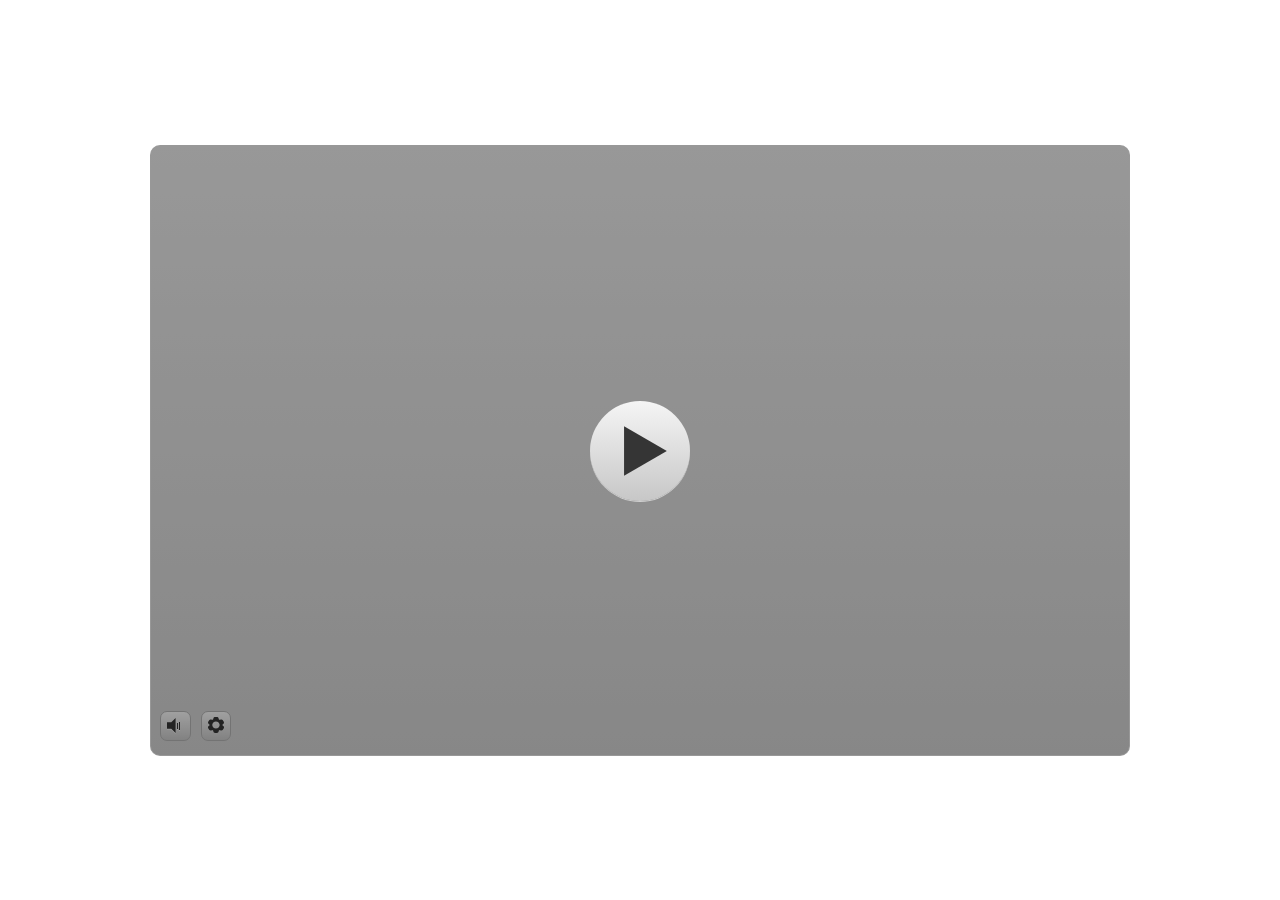
<file: index.html>
﻿<!doctype html>
<html lang="en-US">
<head>
  <meta charset="utf-8">
  <!-- Created using Storyline 3 - http://www.articulate.com  -->
  <!-- version: 3.20.30234.0 -->
  <title>bab 1-modul 1</title>
  <meta http-equiv="x-ua-compatible" content="IE=edge"/>
  <meta name="viewport" content="width=device-width,initial-scale=1,user-scalable=no,shrink-to-fit=no,minimal-ui"/>
  <meta name="apple-mobile-web-app-capable" content="yes"/>
  <style>
    html, body { height: 100%; padding: 0; margin: 0 }
    #app { height: 100%; width: 100%; }
  </style>

  <script>
    window.DS = {};
    window.globals = {
      DATA_PATH_BASE: '',
      HAS_FRAME: true,
      HAS_SLIDE: true,

      lmsPresent: false,
      tinCanPresent: false,
      cmi5Present: false,
      aoSupport: false,
      scale: 'noscale',
      captureRc: false,
      browserSize: 'optimal',
      bgColor: '#FFFFFF',
      features: '',
      themeName: 'classic',
      preloaderColor: '#FFFFFF',
      suppressAnalytics: false,
      productChannel: 'perpetual',
      publishSource: 'storyline',
      aid: '',
      cid: '24cd2e0c-0e68-428c-aebd-313f1104eead',
      playerVersion: '3.20.30234.0',
      publishTimestamp: '2026-07-13T08:33:03.8976659Z',
      maxIosVideoElements: 10,
      connectionSettings: { },

      
      parseParams: function(qs) {
        if (window.globals.parsedParams != null) {
          return window.globals.parsedParams;
        }
        qs = (qs || window.location.search.substr(1)).split('+').join(' ');
        var params = {},
            tokens,
            re = /[?&]?([^=]+)=([^&]*)/g;

        while (tokens = re.exec(qs)) {
          params[decodeURIComponent(tokens[1]).trim()] =
            decodeURIComponent(tokens[2]).trim();
        }
        window.globals.parsedParams = params;
        return params;
      }

    };
  </script>
  <script>
    var isIe11 = ('ActiveXObject' in window || window.MSBlobBuilder != null)
      && window.msCrypto != null && !window.ActiveXObject;
    if (isIe11) {
      window.globals.unsupportedBrowser = true;
      document.write(atob('[base64]'));
    }
  </script>
  
  <script>window.THREE = { };</script>
  
</head>
<body style="background: #FFFFFF" class="cs-HTML theme-classic">
  <!-- 360 -->
  <audio src="" id="bgSong" preload="auto" autoplay loop></audio>
  <script>!function(){var e,i=/iPhone/i,o=/iPod/i,n=/iPad/i,t=/\biOS-universal(?:.+)Mac\b/i,r=/\bAndroid(?:.+)Mobile\b/i,a=/Android/i,d=/(?:SD4930UR|\bSilk(?:.+)Mobile\b)/i,p=/Silk/i,l=/Windows Phone/i,u=/\bWindows(?:.+)ARM\b/i,b=/BlackBerry/i,s=/BB10/i,c=/Opera Mini/i,f=/\b(CriOS|Chrome)(?:.+)Mobile/i,h=/Mobile(?:.+)Firefox\b/i,v=function(e){return void 0!==e&&"MacIntel"===e.platform&&"number"==typeof e.maxTouchPoints&&e.maxTouchPoints>1&&"undefined"==typeof MSStream};e=function(e){var m={userAgent:"",platform:"",maxTouchPoints:0};e||"undefined"==typeof navigator?"string"==typeof e?m.userAgent=e:e&&e.userAgent&&(m={userAgent:e.userAgent,platform:e.platform,maxTouchPoints:e.maxTouchPoints||0}):m={userAgent:navigator.userAgent,platform:navigator.platform,maxTouchPoints:navigator.maxTouchPoints||0};var g=m.userAgent,y=g.split("[FBAN");void 0!==y[1]&&(g=y[0]),void 0!==(y=g.split("Twitter"))[1]&&(g=y[0]);var A=function(e){return function(i){return i.test(e)}}(g),w={apple:{phone:A(i)&&!A(l),ipod:A(o),tablet:!A(i)&&(A(n)||v(m))&&!A(l),universal:A(t),device:(A(i)||A(o)||A(n)||A(t)||v(m))&&!A(l)},amazon:{phone:A(d),tablet:!A(d)&&A(p),device:A(d)||A(p)},android:{phone:!A(l)&&A(d)||!A(l)&&A(r),tablet:!A(l)&&!A(d)&&!A(r)&&(A(p)||A(a)),device:!A(l)&&(A(d)||A(p)||A(r)||A(a))||A(/\bokhttp\b/i)},windows:{phone:A(l),tablet:A(u),device:A(l)||A(u)},other:{blackberry:A(b),blackberry10:A(s),opera:A(c),firefox:A(h),chrome:A(f),device:A(b)||A(s)||A(c)||A(h)||A(f)},any:!1,phone:!1,tablet:!1};return w.any=w.apple.device||w.android.device||w.windows.device||w.other.device,w.phone=w.apple.phone||w.android.phone||w.windows.phone,w.tablet=w.apple.tablet||w.android.tablet||w.windows.tablet,w}(),"object"==typeof exports&&"undefined"!=typeof module?module.exports=e:"function"==typeof define&&define.amd?define((function(){return e})):this.isMobile=e}();
    window.isMobile.apple.tablet = window.isMobile.apple.tablet ||
      (navigator.platform === 'MacIntel' && navigator.maxTouchPoints > 1);
    window.isMobile.apple.device = window.isMobile.apple.device || window.isMobile.apple.tablet;
    window.isMobile.tablet = window.isMobile.tablet || window.isMobile.apple.tablet;
    window.isMobile.any = window.isMobile.any || window.isMobile.apple.tablet;
  </script>

  <div id="focus-sink" tabindex="-1"></div>

  <div id="preso"></div>
  <script>
    (function() {

      var classTypes = [ 'desktop', 'mobile', 'phone', 'tablet' ];

      var addDeviceClasses = function(prefix, testObj) {
        var curr, i;
        for (i = 0; i < classTypes.length; i++) {
          curr = classTypes[i];
          if (testObj[curr]) {
            document.body.classList.add(prefix + curr);
          }
        }
      };

      var params = window.globals.parseParams(),
          isDevicePreview = params.devicepreview === '1',
          isPhoneOverride = params.deviceType === 'phone' || (isDevicePreview && params.phone == '1'),
          isTabletOverride = (params.deviceType === 'tablet' || isDevicePreview) && !isPhoneOverride,
          isMobileOverride = isPhoneOverride || isTabletOverride;

      var deviceView = {
        desktop: !window.isMobile.any && !isMobileOverride,
        mobile: window.isMobile.any || isMobileOverride,
        phone: isPhoneOverride || (window.isMobile.phone && !isTabletOverride),
        tablet: isTabletOverride || window.isMobile.tablet
      };

      window.globals.deviceView = deviceView;
      window.isMobile.desktop = !window.isMobile.any;
      window.isMobile.mobile = window.isMobile.any;

      addDeviceClasses('view-', deviceView);

    })();
  </script>
  
  <script src='story_content/user.js' type=text/javascript></script>
  <div class="slide-loader"></div>

  <script>
    if (window.globals.deviceView.isMobile) { var doc = document, loader = doc.body.querySelector('.slide-loader'); [ 1, 2, 3 ].forEach(function(n) { var d = doc.createElement('div'); d.style.backgroundColor = window.globals.preloaderColor; d.classList.add('mobile-loader-dot'); d.classList.add('dot' + n); loader.appendChild(d); }); }
  </script>

  <div class="mobile-load-title-overlay" style="display: none">
    <div class="mobile-load-title">bab 1-modul 1</div>
  </div>

  <div class="mobile-chrome-warning"></div>

  
<style>
  .warn-connection-dialog {
    display: none;
    background: transparent;
    pointer-events: none;
    position: fixed;
    left: 0;
    top: 0;
    width: 100%;
    height: 100%;
    z-index: 999;
  }

  .warn-connection-content {
    border-radius: 4px;
    background: white;
    border: 1px solid #E7E7E7;
    color: #333333;
    box-shadow: 0 2px 4px rgba(0, 0, 0, 0.25);
    transition: all 150ms ease-out;
    position: absolute;
    white-space: nowrap;
  }

  .view-phone.is-landscape .warn-connection-content {
    left: 23px;
    bottom: 23px;
  }

  .view-tablet.is-landscape .warn-connection-content {
    left: 50%;
    top: 20px;
    transform: translateX(-50%);
  }

  .is-portrait .warn-connection-content {
    transform: translate(-50%, calc(-100% - 15px));
  }

  .warn-connection-content p {
    display: inline-block;
    margin: 0 8px 0 0;
    line-height: 33px;
    font-size: 11px;
  }

  .warn-connection-content svg {
    position: relative;
    vertical-align: middle;
    margin: 0 2px 2px 8px;
  }

  .view-desktop .warn-connection-content {
    left: 1.5em;
    bottom: 1.5em;
  }

  .view-desktop .warn-connection-content p {
    font-size: 1.1em;
  }

  .is-offline .warn-connection-dialog {
    display: block;
  }

  .is-offline .cs-panel * {
    pointer-events: none !important;
  }

  .is-offline .cs-panel {
    pointer-events: all !important;
  }

  .is-offline #nav-controls * {
    pointer-events: none !important;
  }

  .is-offline #nav-controls {
    pointer-events: all !important;
  }
</style>

<div class="warn-connection-dialog">
  <div class="warn-connection-content">
    <svg width="17" height="15" viewBox="0 0 17 15" xmlns="http://www.w3.org/2000/svg">
      <path fill="#8F0000" stroke="white" d="M16.07,12.98 L15.88,12.23 L9.51,1.21 C8.97,0.26,7.6,0.26,7.06,1.21 L0.69,12.23 C0.15,13.16,0.81,14.36,1.91,14.36 H14.65 C15.47,14.36,16.05,13.7,16.07,12.98 Z"/>
      <path fill="white" stroke="white" d="M8.58,5.5 C8.35,5.28,8.5,5.35,8.21,5.32 C8.09,5.35,7.97,5.49,7.96,5.67 C7.97,5.79,7.98,5.92,7.98,6.04 L7.98,6.04 C7.99,6.17,8,6.31,8.01,6.43 L8.01,6.44 C8.03,6.92,8.06,7.41,8.09,7.9 L8.09,7.9 C8.12,8.39,8.14,8.88,8.17,9.37 C8.17,9.39,8.18,9.42,8.2,9.44 C8.23,9.46,8.25,9.47,8.28,9.47 C8.31,9.47,8.34,9.46,8.35,9.44 C8.37,9.43,8.38,9.4,8.39,9.35 L8.39,9.34 C8.39,9.24,8.4,9.15,8.4,9.05 L8.4,9.05 C8.41,8.96,8.41,8.86,8.42,8.75 C8.43,8.44,8.45,8.12,8.47,7.81 L8.47,7.81 C8.49,7.49,8.51,7.18,8.53,6.87 C8.55,6.46,8.56,6.05,8.59,5.64 L8.6,5.62 C8.6,5.57,8.59,5.53,8.58,5.5 L8.21,5.32 Z"/>
      <circle fill="white" stroke="white" cx="8.3" cy="11.35" r="0.3"/>
    </svg>
    <p>You are offline. Trying to reconnect...</p>
  </div>
</div>

<script>
  (function() {
    window.DS.connection = {
      warningShown: false,
      assets: {},
      loadingAssetGroup: false,
      retryDelay: 500
    };

    // @TODO this is POC code and can be cleaned up a bit more if we move forward
    // with the feature



    // The `window.globals.features` variable must be set in `webpack.dev.config` when testing locally - it is not enough
    // to have it in the data - but it must be set there as well.
    var useConnectionMessages = window.AbortController != null &&
      window.location.protocol != 'file:' &&
      window.globals.features.indexOf('ConnectionMessages') != -1;

    window.DS.connection.useConnectionMessages = useConnectionMessages

    var assetCount = 0;
    var checkLoadedId;
    var connectionSettings = window.globals.connectionSettings;

    if (useConnectionMessages && connectionSettings != null) {
      var contentEl = document.querySelector('.warn-connection-content');
      var messageEl = contentEl.querySelector('p')

      if (connectionSettings.useDarkTheme) {
        contentEl.style.borderColor = '#BABBBA';
        contentEl.style.backgroundColor = '#282828';
        contentEl.style.color = '#FFFFFF';
      }

      if (connectionSettings.message != null) {
        messageEl.textContent = window.decodeURIComponent(connectionSettings.message);
      }
    }

    function checkAssetsReady() {
      for (var i in DS.connection.assets) {
        if (!DS.connection.assets[i].success) {
          return false;
        }
      }
      return true;
    }

    function stopAssetGroup() {
      if (!useConnectionMessages) { return; }

      assetCount = 0;

      DS.connection.oldAssetGroup = DS.connection.assets;
      DS.connection.assets = {};
      DS.connection.loadingAssetGroup = false;
      clearInterval(checkLoadedId);
    }

    function startAssetGroup() {
      if (!useConnectionMessages) { return; }
      var ticks = 0;
      clearInterval(checkLoadedId);
      checkLoadedId = setInterval(function() {
        var loaded = 0;
        if (assetCount === 0 && loaded === 0) {
          clearInterval(checkLoadedId);
          return;
        }

        for (var i in DS.connection.assets) {
          if (DS.connection.assets[i].success) {
            loaded++;
          }
        }

        if (assetCount === loaded && checkAssetsReady()) {
          for (var i in DS.connection.assets) {
            if (DS.connection.assets[i].action) {
              DS.connection.assets[i].action();
            }
          }
          hideWarning();
          stopAssetGroup();
        }
      }, 100)
    }

    function requiredAsset(url, action, retry, type) {
      if (!useConnectionMessages) { return; }
      if (DS.connection.assets[url]) { return; }

      DS.connection.assets[url] = {
        success: false, action: action, retry: retry, type: type
      };
      assetCount = Object.keys(DS.connection.assets).length;
      if (!DS.connection.loadingAssetGroup) {
        startAssetGroup();
      }
      DS.connection.loadingAssetGroup = true;
    }

    function assetLoaded(url) {
      if (!useConnectionMessages) { return; }
      if (DS.connection.assets[url]) {
        DS.connection.assets[url].success = true;
      }
    }

    function assetFailed(url) {
      if (!useConnectionMessages) { return; }
      if (!DS.connection.assets[url]) {
        if (/\.js$/.test(url)) {
          setTimeout(function() {
            if (DS.connection.lastSlideLoaded != null) {
              DS.connection.lastSlideLoaded();
            }
          }, DS.connection.retryDelay);
        }
        return;
      }
      if (!DS.connection.warningShown) { showWarning(); }
      if (DS.connection.assets[url].retry) {
        setTimeout(function() {
          if (!DS.connection.assets[url].success) {
            DS.connection.assets[url].retry()
          }
        }, DS.connection.retryDelay);
      }
    }

    function hideWarning() {
      document.body.classList.remove('is-offline');
      DS.connection.warningShown = false;
    }
    DS.connection.hideWarning = hideWarning

    function showWarning(btn) {
      document.body.classList.add('is-offline')
      DS.connection.warningShown = true;
      updateWarningPosition();
    }

    function updateWarningPosition() {
      if (!DS.connection.warningShown) {
        return;
      }

      var isPortrait = document.body.classList.contains('is-portrait');
      var warningEl = document.querySelector('.warn-connection-content');

      if (isPortrait) {
        var slide = document.querySelector('.primary-slide');
        var slideRect = slide.getBoundingClientRect();

        warningEl.style.top = `${slideRect.top}px`
        warningEl.style.left = `${slideRect.left + slideRect.width / 2}px`
      } else {
        warningEl.style.top = null;
        warningEl.style.left = null;
      }

      window.requestAnimationFrame(updateWarningPosition);
    }

    // these will all be noops if the feature flag isn't set in
    // the data and `window.globals.features`
    DS.connection.requiredAsset = requiredAsset;
    DS.connection.assetLoaded = assetLoaded;
    DS.connection.assetFailed = assetFailed;
    DS.connection.stopAssetGroup = stopAssetGroup;
    DS.connection.startAssetGroup = startAssetGroup;
  })();
</script>


  <script>
    
    if (window.autoSpider && window.vInterfaceObject) {
      document.querySelector('.mobile-load-title-overlay').style.display = 'none';
    }
  </script>

  

  <link rel="stylesheet" href="html5/data/css/output.min.css" data-noprefix/>
</body>
<script src="html5/lib/scripts/bootstrapper.min.js"></script>
</html>
</file>
<file: html5/data/css/output.min.css>
@font-face {
  font-family: 'Open SansBold CharsBoldD7038941';
  src: url('[data-uri]');
  font-style: normal;
  font-weight: normal;
}
@font-face {
  font-family: 'Open Sans Charset1_ 6f33930A159';
  src: url('[data-uri]');
  font-style: normal;
  font-weight: normal;
}
@font-face {
  font-family: 'Montserrat Charset1_ 5k8E650A75';
  src: url('[data-uri]');
  font-style: normal;
  font-weight: normal;
}
@font-face {
  font-family: 'MontserratBold CharBold7E74F206';
  src: url('[data-uri]');
  font-style: normal;
  font-weight: normal;
}
@font-face {
  font-family: 'Arial Charset1_ 6cUle8yB8FAF3C4';
  src: url('[data-uri]');
  font-style: normal;
  font-weight: normal;
}
@font-face {
  font-family: 'Montserrat Charset0_v9p2ADCB779';
  src: url('[data-uri]');
  font-style: normal;
  font-weight: normal;
}
@font-face {
  font-family: 'MontserratBold CharBoldE28D0D51';
  src: url('[data-uri]');
  font-style: normal;
  font-weight: normal;
}
@font-face {
  font-family: 'Arial Charset0_v8wz5YMo9EE9FF07';
  src: url('[data-uri]');
  font-style: normal;
  font-weight: normal;
}
@font-face {
  font-family: 'Open Sans Charset0_v9TY33EDE6F2';
  src: url('[data-uri]');
  font-style: normal;
  font-weight: normal;
}
@font-face {
  font-family: 'Open SansBold CharsBoldE47A47C6';
  src: url('[data-uri]');
  font-style: normal;
  font-weight: normal;
}
.cs-npnxnanbnsnfns00000000101 .cs-infopanel  {
  box-shadow: 0 1px 0 rgba(184, 184, 184, 1);
  background: rgba(255, 255, 255, 1);
}
.cs-npnxnanbnsnfns00000000101 .cs-infopanel .cs-link {
  color: rgba(124, 34, 128, 1);
}
.cs-npnxnanbnsnfns00000000101 .cs-infopanel .cs-link:hover {
  color: rgba(0, 0, 238, 1);
}
.cs-npnxnanbnsnfns00000000101 .cs-infopanel .cs-name {
  color: rgba(68, 68, 68, 1);
}
.cs-npnxnanbnsnfns00000000101 .cs-infopanel .cs-title {
  color: rgba(153, 153, 153, 1);
}
.cs-npnxnanbnsnfns00000000101 .cs-infopanelpopup  {
  box-shadow: 0 1px 0 rgba(184, 184, 184, 1);
  background: linear-gradient(180deg, rgba(233, 233, 233, 1) 0%, rgba(207, 207, 207, 1) 100%);
}
.cs-npnxnanbnsnfns00000000101 .cs-infopanelpopup .cs-link {
  color: rgba(124, 34, 128, 1);
}
.cs-npnxnanbnsnfns00000000101 .cs-infopanelpopup .cs-link:hover {
  color: rgba(0, 0, 238, 1);
}
.cs-npnxnanbnsnfns00000000101 .cs-infopanelpopup .cs-name {
  color: rgba(68, 68, 68, 1);
}
.cs-npnxnanbnsnfns00000000101 .cs-infopanelpopup .cs-bio {
  color: rgba(153, 153, 153, 1);
}
.cs-npnxnanbnsnfns00000000101 .cs-timer  {
  color: rgba(85, 85, 85, 1);
}
.cs-npnxnanbnsnfns00000000101 .cs-duration stop:first-child {
  stop-color: rgba(0, 215, 255, 1);
}
.cs-npnxnanbnsnfns00000000101 .cs-duration stop:last-child {
  stop-color: rgba(0, 171, 255, 1);
}
.cs-npnxnanbnsnfns00000000101 .cs-elapsed stop:first-child {
  stop-color: rgba(254, 227, 71, 1);
}
.cs-npnxnanbnsnfns00000000101 .cs-elapsed stop:last-child {
  stop-color: rgba(252, 204, 42, 1);
}
.cs-npnxnanbnsnfns00000000101 .cs-timer .cs-pie .cs-innerstroke {
  stroke: rgba(199, 199, 199, 1);
}
.cs-npnxnanbnsnfns00000000101 .cs-timer .cs-pie .cs-innerborder {
  stroke: rgba(255, 255, 255, 1);
}
.cs-npnxnanbnsnfns00000000101 .cs-window  {
  box-shadow: 0 8px 5px rgba(0, 0, 0, 0.2);
  border-color: rgba(234, 234, 234, 1);
  background: rgba(243, 243, 243, 1);
  color: rgba(85, 85, 85, 1);
}
.cs-npnxnanbnsnfns00000000101 .cs-window .cs-diva {
  border-color: rgba(247, 247, 247, 1);
}
.cs-npnxnanbnsnfns00000000101 .cs-window .cs-divb {
  border-color: rgba(211, 211, 211, 1);
}
.cs-npnxnanbnsnfns00000000101 .cs-editor .cs-editor-slide {
  color: rgba(85, 85, 85, 1);
}
.cs-npnxnanbnsnfns00000000101 .cs-editor .cs-editor-html {
  color: rgba(68, 68, 68, 1);
}
.cs-npnxnanbnsnfns00000000101 .cs-editor .cs-editor-button {
  text-shadow: 0 1px 0 rgba(240, 240, 240, 1);
  color: rgba(53, 53, 53, 1);
  border-color: rgba(177, 177, 177, 1);
  background: linear-gradient(180deg, rgba(245, 245, 245, 1) 0%, rgba(199, 199, 199, 1) 100%);
}
.cs-npnxnanbnsnfns00000000101 .cs-editor .cs-editor-button:hover {
  background: linear-gradient(180deg, rgba(242, 242, 242, 1) 0%, rgba(175, 175, 175, 1) 100%);
}
.cs-npnxnanbnsnfns00000000101 .cs-editor .cs-editor-button:active {
  background: linear-gradient(180deg, rgba(199, 199, 199, 1) 0%, rgba(244, 244, 244, 1) 100%);
}
.cs-npnxnanbnsnfns00000000101 .cs-listitem  {
  color: rgba(53, 53, 53, 1);
  border-color: rgba(223, 223, 223, 1);
}
.cs-npnxnanbnsnfns00000000101 .cs-listitem.cs-viewed {
  color: rgba(144, 144, 144, 1);
}
.cs-npnxnanbnsnfns00000000101 .cs-listitem.cs-selected {
  color: rgba(53, 53, 53, 1);
  background: rgba(192, 226, 241, 1);
}
.cs-npnxnanbnsnfns00000000101 .cs-listitem.cs-selected:hover {
  background: rgba(192, 226, 241, 1);
}
.cs-npnxnanbnsnfns00000000101 .cs-listitem.cs-selected.hover {
  background: rgba(192, 226, 241, 1);
}
.cs-npnxnanbnsnfns00000000101 .cs-listitem.cs-selected:focus {
  background: rgba(192, 226, 241, 1);
}
.cs-npnxnanbnsnfns00000000101 .cs-listitem .cs-icon-carrot {
  fill: rgba(53, 53, 53, 1);
}
.cs-npnxnanbnsnfns00000000101 .cs-listitem .cs-icon-carrot .cs-shadow {
  fill: rgba(255, 255, 255, 1);
}
.cs-npnxnanbnsnfns00000000101 .cs-listitem:hover {
  background: rgba(230, 230, 230, 1);
}
.cs-npnxnanbnsnfns00000000101 .cs-listitem.hover {
  background: rgba(230, 230, 230, 1);
}
.cs-npnxnanbnsnfns00000000101 .cs-listitem:focus {
  background: rgba(230, 230, 230, 1);
}
.cs-npnxnanbnsnfns00000000101 .cs-glossary  {
  color: rgba(53, 53, 53, 1);
}
.cs-npnxnanbnsnfns00000000101 .cs-glossary .cs-scrolling-panel {
  background: rgba(231, 231, 231, 1);
}
.cs-npnxnanbnsnfns00000000101 .cs-glossary .cs-term.cs-selected .cs-choice-list-trigger {
  color: rgba(53, 53, 53, 1);
  background: rgba(192, 226, 241, 1);
}
.cs-npnxnanbnsnfns00000000101 .cs-glossary .cs-term.cs-selected .cs-choice-list-trigger:focus {
  color: rgba(53, 53, 53, 1);
  background: rgba(192, 226, 241, 1);
}
.cs-npnxnanbnsnfns00000000101 .cs-glossary .cs-term:hover .cs-choice-list-trigger {
  background: rgba(230, 230, 230, 1);
}
.cs-npnxnanbnsnfns00000000101 .cs-glossary .cs-term.hover .cs-choice-list-trigger {
  background: rgba(230, 230, 230, 1);
}
.cs-npnxnanbnsnfns00000000101 .cs-glossary .cs-term .cs-choice-list-trigger:focus {
  background: rgba(230, 230, 230, 1);
}
.cs-npnxnanbnsnfns00000000101 .cs-glossary .cs-diva {
  border-color: rgba(226, 226, 226, 1);
}
.cs-npnxnanbnsnfns00000000101 .cs-glossary .cs-divb {
  border-color: rgba(226, 226, 226, 1);
}
.cs-npnxnanbnsnfns00000000101 .cs-glossary .cs-divc {
  border-color: rgba(250, 250, 250, 1);
}
.cs-npnxnanbnsnfns00000000101 .cs-glossary .cs-heading {
  color: rgba(68, 68, 68, 1);
}
.cs-npnxnanbnsnfns00000000101 .cs-resource .cs-separator {
  border-color: rgba(224, 224, 224, 1);
}
.cs-npnxnanbnsnfns00000000101 .cs-outline  {
  color: rgba(68, 68, 68, 1);
}
.cs-npnxnanbnsnfns00000000101 .cs-outline .cs-diva {
  border-color: rgba(198, 198, 198, 1);
}
.cs-npnxnanbnsnfns00000000101 .cs-outline .cs-divb {
  border-color: rgba(249, 249, 249, 1);
}
.cs-npnxnanbnsnfns00000000101 .cs-outline .cs-divc {
  border-color: rgba(225, 225, 225, 1);
}
.cs-npnxnanbnsnfns00000000101 .cs-outline .cs-search-filter:hover {
  color: rgba(0, 0, 238, 1);
}
.cs-npnxnanbnsnfns00000000101 .cs-outline .cs-search-filter.hover {
  color: rgba(0, 0, 238, 1);
}
.cs-npnxnanbnsnfns00000000101 .cs-transcript  {
  color: rgba(68, 68, 68, 1);
}
.cs-npnxnanbnsnfns00000000101 .cs-transcript .cs-div {
  border-color: rgba(225, 225, 225, 1);
}
.cs-npnxnanbnsnfns00000000101 .cs-tabs:not(.topmenu-item) {
  color: rgba(85, 85, 85, 1);
}
.cs-npnxnanbnsnfns00000000101 .cs-tabs .cs-inner-button:not(.topmenu-item) {
  text-shadow: 0 1px 0 rgba(240, 240, 240, 1);
}
.cs-npnxnanbnsnfns00000000101 .cs-tabs:hover:not(.topmenu-item) {
  color: rgba(51, 51, 51, 1);
}
.cs-npnxnanbnsnfns00000000101 .cs-tabs.cs-selected {
  background: rgba(243, 243, 243, 1);
  color: rgba(51, 51, 51, 1);
}
.cs-npnxnanbnsnfns00000000101 .cs-seekcontrol  {
  background: linear-gradient(180deg, rgba(245, 245, 245, 1) 0%, rgba(199, 199, 199, 1) 100%);
  border-color: rgba(177, 177, 177, 1);
}
.cs-npnxnanbnsnfns00000000101 .cs-seekcontrol .cs-button:hover .cs-icon {
  fill: rgba(85, 85, 85, 1);
}
.cs-npnxnanbnsnfns00000000101 .cs-seekcontrol .cs-button.hover .cs-icon {
  fill: rgba(85, 85, 85, 1);
}
.cs-npnxnanbnsnfns00000000101 .cs-seekcontrol .cs-button .cs-icon-shadow {
  fill: rgba(240, 240, 240, 1);
}
.cs-npnxnanbnsnfns00000000101 .cs-seekcontrol .cs-button .cs-icon {
  fill: rgba(45, 45, 45, 1);
}
.cs-npnxnanbnsnfns00000000101 .cs-seekcontrol .cs-seek .cs-fill {
  background: rgba(255, 255, 255, 1);
}
.cs-npnxnanbnsnfns00000000101 .cs-seekcontrol .cs-seek {
  background: rgba(231, 231, 231, 1);
  border-color: rgba(184, 184, 184, 1);
}
.cs-npnxnanbnsnfns00000000101 .cs-searchinput .cs-input {
  color: rgba(138, 138, 138, 1);
  border-color: rgba(173, 173, 173, 1);
  background: rgba(223, 223, 223, 1);
}
.cs-npnxnanbnsnfns00000000101 .cs-searchinput .cs-input:focus {
  color: rgba(51, 51, 51, 1);
  background: rgba(250, 250, 250, 1);
}
.cs-npnxnanbnsnfns00000000101 .cs-searchinput .cs-input:hover {
  box-shadow: inset 0 0 1px 0 rgba(107, 248, 255, 1);
}
.cs-npnxnanbnsnfns00000000101 .cs-searchinput .cs-input.hover {
  box-shadow: inset 0 0 1px 0 rgba(107, 248, 255, 1);
}
.cs-npnxnanbnsnfns00000000101 .cs-searchinput .cs-button .cs-icon {
  fill: rgba(138, 138, 138, 1);
}
.cs-npnxnanbnsnfns00000000101 .cs-searchinput .cs-button:hover {
  fill: linear-gradient(180deg, rgba(245, 245, 245, 1) 0%, rgba(199, 199, 199, 1) 100%);
}
.cs-npnxnanbnsnfns00000000101 .cs-searchinput .cs-button.hover {
  fill: linear-gradient(180deg, rgba(245, 245, 245, 1) 0%, rgba(199, 199, 199, 1) 100%);
}
.cs-npnxnanbnsnfns00000000101 .cs-menu  {
  box-shadow: 0 1px 0 rgba(184, 184, 184, 1);
  background: rgba(243, 243, 243, 1);
}
.cs-npnxnanbnsnfns00000000101 .cs-topmenu-item.active .cs-tab {
  background: rgba(243, 243, 243, 1);
}
.cs-npnxnanbnsnfns00000000101 .cs-logo  {
  box-shadow: 0 1px 0 rgba(184, 184, 184, 1);
  background: rgba(255, 255, 255, 1);
}
.cs-npnxnanbnsnfns00000000101 .cs-checkbox  {
  color: rgba(68, 68, 68, 1);
}
.cs-npnxnanbnsnfns00000000101 .cs-checkbox:hover {
  border-color: rgba(107, 248, 255, 1);
}
.cs-npnxnanbnsnfns00000000101 .cs-checkbox.hover {
  border-color: rgba(107, 248, 255, 1);
}
.cs-npnxnanbnsnfns00000000101 .cs-checkbox .cs-box {
  color: rgba(255, 255, 255, 1);
  border-color: rgba(184, 184, 184, 1);
}
.cs-npnxnanbnsnfns00000000101 .cs-checkbox .cs-box:checked::after {
  color: rgba(51, 204, 0, 1);
}
.cs-npnxnanbnsnfns00000000101 .cs-checkbox .cs-box.checked.after {
  color: rgba(51, 204, 0, 1);
}
.cs-npnxnanbnsnfns00000000101 .cs-button  {
  text-shadow: 0 1px 0 rgba(240, 240, 240, 1);
  color: rgba(53, 53, 53, 1);
  border-color: rgba(177, 177, 177, 1);
  background: linear-gradient(180deg, rgba(245, 245, 245, 1) 0%, rgba(199, 199, 199, 1) 100%);
  box-shadow: 0 1px 0 rgba(207, 207, 207, 1);
}
.cs-npnxnanbnsnfns00000000101 .cs-button .cs-icon {
  fill: rgba(53, 53, 53, 1);
}
.cs-npnxnanbnsnfns00000000101 .cs-button .cs-icon-shadow {
  fill: rgba(240, 240, 240, 1);
}
.cs-npnxnanbnsnfns00000000101 .cs-button:hover {
  background: linear-gradient(180deg, rgba(242, 242, 242, 1) 0%, rgba(175, 175, 175, 1) 100%);
}
.cs-npnxnanbnsnfns00000000101 .cs-button.hover {
  background: linear-gradient(180deg, rgba(242, 242, 242, 1) 0%, rgba(175, 175, 175, 1) 100%);
}
.cs-npnxnanbnsnfns00000000101 .cs-button:active {
  background: linear-gradient(180deg, rgba(199, 199, 199, 1) 0%, rgba(244, 244, 244, 1) 100%);
}
.cs-npnxnanbnsnfns00000000101 .cs-button.cs-disabled:hover {
  background: linear-gradient(180deg, rgba(245, 245, 245, 1) 0%, rgba(199, 199, 199, 1) 100%);
}
.cs-npnxnanbnsnfns00000000101 .cs-button.cs-disabled.hover {
  background: linear-gradient(180deg, rgba(245, 245, 245, 1) 0%, rgba(199, 199, 199, 1) 100%);
}
.cs-npnxnanbnsnfns00000000101 .cs-button.cs-disabled:active {
  background: linear-gradient(180deg, rgba(245, 245, 245, 1) 0%, rgba(199, 199, 199, 1) 100%);
}
.cs-npnxnanbnsnfns00000000101 .cs-button.cs-volume:hover {
  background: linear-gradient(180deg, rgba(245, 245, 245, 1) 0%, rgba(199, 199, 199, 1) 100%);
}
.cs-npnxnanbnsnfns00000000101 .cs-button.cs-volume.hover {
  background: linear-gradient(180deg, rgba(245, 245, 245, 1) 0%, rgba(199, 199, 199, 1) 100%);
}
.cs-npnxnanbnsnfns00000000101 .cs-button.cs-volume:active {
  background: linear-gradient(180deg, rgba(245, 245, 245, 1) 0%, rgba(199, 199, 199, 1) 100%);
}
.cs-npnxnanbnsnfns00000000101.cs-base  {
  color: rgba(85, 85, 85, 1);
  border-color: rgba(233, 233, 233, 1);
  background: linear-gradient(180deg, rgba(233, 233, 233, 1) 0%, rgba(207, 207, 207, 1) 100%);
}
.cs-npnxnanbnsnfns00000000101.cs-base .cs-separator .cs-diva {
  background: rgba(211, 211, 211, 1);
}
.cs-npnxnanbnsnfns00000000101.cs-base .cs-separator .cs-divb {
  background: rgba(247, 247, 247, 1);
}
.cs-npnxnanbnsnfns00000000101.cs-base .cs-topmenu-item.active .cs-tab {
  border-color: rgba(211, 211, 211, 1);
}
.cs-npnxnanbnsnfns00000000101.cs-base .cs-topmenu-item.active .cs-panel {
  border-color: rgba(211, 211, 211, 1);
}
.cs-npnxnanbnsnfns00000000101.cs-base .cs-left {
  background: linear-gradient(180deg, rgba(219, 219, 219, 1) 0%, rgba(195, 195, 195, 1) 100%);
}
.cs-npnxnanbnsnfns00000000101.cs-base .cs-area-primary .cs-slide-container {
  background: linear-gradient(180deg, rgba(233, 233, 233, 1) 0%, rgba(207, 207, 207, 1) 100%);
}
.cs-npnxnanbnsnfns00000000101 .cs-volume::-moz-range-thumb {
  border-color: rgba(165, 165, 165, 1);
  box-shadow: inset 0 0 1px 0 rgba(212, 212, 212, 1);
  background: rgba(200, 200, 200, 1);
}
.cs-npnxnanbnsnfns00000000101 .cs-volume::-ms-thumb {
  border-color: rgba(165, 165, 165, 1);
  box-shadow: inset 0 0 1px 0 rgba(212, 212, 212, 1);
  background: rgba(200, 200, 200, 1);
}
.cs-npnxnanbnsnfns00000000101 .cs-volume::-webkit-slider-thumb {
  border-color: rgba(165, 165, 165, 1);
  box-shadow: inset 0 0 1px 0 rgba(212, 212, 212, 1);
  background: rgba(200, 200, 200, 1);
}
.cs-npnxnanbnsnfns00000000101 .cs-volume::-moz-range-track {
  border-color: rgba(242, 242, 242, 1);
  background: linear-gradient(180deg, rgba(188, 188, 188, 1) 0%, rgba(188, 188, 188, 1) 50.196%, rgba(195, 195, 195, 1) 100%);
}
.cs-npnxnanbnsnfns00000000101 .cs-volume::-ms-track {
  border-color: rgba(242, 242, 242, 1);
  background: linear-gradient(180deg, rgba(188, 188, 188, 1) 0%, rgba(188, 188, 188, 1) 50.196%, rgba(195, 195, 195, 1) 100%);
}
.cs-npnxnanbnsnfns00000000101 .cs-volume::-webkit-slider-runnable-track {
  border-color: rgba(242, 242, 242, 1);
  background: linear-gradient(180deg, rgba(188, 188, 188, 1) 0%, rgba(188, 188, 188, 1) 50.196%, rgba(195, 195, 195, 1) 100%);
}
body.show-focus .tab-focus-box {
  border-color: rgba(255, 255, 0, 1);
}
.skipnav {
  border-color: rgba(255, 255, 0, 1);
}
.fn-npnxnanbsnfns00000000101 {
  font-family: 'Open SansD6FFC9F9';
  -webkit-font-variant-ligatures: no-common-ligatures;
  font-variant-ligatures: no-common-ligatures;
}
.fn-pxabnsnfns00000000101 {
  font-family: 'Open SansD6FFC9F9';
  -webkit-font-variant-ligatures: no-common-ligatures;
  font-variant-ligatures: no-common-ligatures;
}
.fn-npxnabnsnfns00000000101 {
  font-family: 'Open SansD6FFC9F9';
  -webkit-font-variant-ligatures: no-common-ligatures;
  font-variant-ligatures: no-common-ligatures;
}
.fn-npnxnanbnsnfns00000000101 {
  font-family: 'Open SansD6FFC9F9';
  -webkit-font-variant-ligatures: no-common-ligatures;
  font-variant-ligatures: no-common-ligatures;
}
.fn-pxabnsnfns00000000100 {
  font-family: 'Open SansD6FFC9F9';
  -webkit-font-variant-ligatures: no-common-ligatures;
  font-variant-ligatures: no-common-ligatures;
}
@font-face {
  font-family: 'Open SansD6FFC9F9';
  src: url('[data-uri]');
  font-style: normal;
  font-weight: bold;
}
@font-face {
  font-family: 'Open SansD6FFC9F9';
  src: url('[data-uri]');
  font-style: normal;
  font-weight: normal;
}
.cs-InvalidPromptSlide .cs-5iEApYnuLnA-InvalidPromptSlide-btn0 {
  color: rgba(53, 53, 53, 1);
  border-color: rgba(177, 177, 177, 1);
  background: linear-gradient(180deg, rgba(245, 245, 245, 1) 0%, rgba(199, 199, 199, 1) 100%);
  text-shadow: 0 1px 0 rgba(240, 240, 240, 1);
}
.cs-InvalidPromptSlide .cs-5iEApYnuLnA-InvalidPromptSlide-btn0 .cs-html {
  color: rgba(68, 68, 68, 1);
}
.cs-InvalidPromptSlide .cs-5iEApYnuLnA-InvalidPromptSlide-btn0 .cs-slide {
  border-color: rgba(85, 85, 85, 1);
}
.cs-InvalidPromptSlide .cs-5iEApYnuLnA-InvalidPromptSlide-btn0:hover {
  background: linear-gradient(180deg, rgba(242, 242, 242, 1) 0%, rgba(175, 175, 175, 1) 100%);
}
.cs-InvalidPromptSlide .cs-5iEApYnuLnA-InvalidPromptSlide-btn0:active {
  background: linear-gradient(180deg, rgba(199, 199, 199, 1) 0%, rgba(244, 244, 244, 1) 100%);
}
.cs-PrintPromptSlide .cs-5iEApYnuLnA-PrintPromptSlide-btn0 {
  color: rgba(53, 53, 53, 1);
  border-color: rgba(177, 177, 177, 1);
  background: linear-gradient(180deg, rgba(245, 245, 245, 1) 0%, rgba(199, 199, 199, 1) 100%);
  text-shadow: 0 1px 0 rgba(240, 240, 240, 1);
}
.cs-PrintPromptSlide .cs-5iEApYnuLnA-PrintPromptSlide-btn0 .cs-html {
  color: rgba(68, 68, 68, 1);
}
.cs-PrintPromptSlide .cs-5iEApYnuLnA-PrintPromptSlide-btn0 .cs-slide {
  border-color: rgba(85, 85, 85, 1);
}
.cs-PrintPromptSlide .cs-5iEApYnuLnA-PrintPromptSlide-btn0:hover {
  background: linear-gradient(180deg, rgba(242, 242, 242, 1) 0%, rgba(175, 175, 175, 1) 100%);
}
.cs-PrintPromptSlide .cs-5iEApYnuLnA-PrintPromptSlide-btn0:active {
  background: linear-gradient(180deg, rgba(199, 199, 199, 1) 0%, rgba(244, 244, 244, 1) 100%);
}
.cs-ScrollPromptSlide .cs-5iEApYnuLnA-ScrollPromptSlide-btn0 {
  color: rgba(53, 53, 53, 1);
  border-color: rgba(177, 177, 177, 1);
  background: linear-gradient(180deg, rgba(245, 245, 245, 1) 0%, rgba(199, 199, 199, 1) 100%);
  text-shadow: 0 1px 0 rgba(240, 240, 240, 1);
}
.cs-ScrollPromptSlide .cs-5iEApYnuLnA-ScrollPromptSlide-btn0 .cs-html {
  color: rgba(68, 68, 68, 1);
}
.cs-ScrollPromptSlide .cs-5iEApYnuLnA-ScrollPromptSlide-btn0 .cs-slide {
  border-color: rgba(85, 85, 85, 1);
}
.cs-ScrollPromptSlide .cs-5iEApYnuLnA-ScrollPromptSlide-btn0:hover {
  background: linear-gradient(180deg, rgba(242, 242, 242, 1) 0%, rgba(175, 175, 175, 1) 100%);
}
.cs-ScrollPromptSlide .cs-5iEApYnuLnA-ScrollPromptSlide-btn0:active {
  background: linear-gradient(180deg, rgba(199, 199, 199, 1) 0%, rgba(244, 244, 244, 1) 100%);
}
.cs-ResumePromptSlide .cs-5iEApYnuLnA-ResumePromptSlide-btn0 {
  color: rgba(53, 53, 53, 1);
  border-color: rgba(177, 177, 177, 1);
  background: linear-gradient(180deg, rgba(245, 245, 245, 1) 0%, rgba(199, 199, 199, 1) 100%);
  text-shadow: 0 1px 0 rgba(240, 240, 240, 1);
}
.cs-ResumePromptSlide .cs-5iEApYnuLnA-ResumePromptSlide-btn0 .cs-html {
  color: rgba(68, 68, 68, 1);
}
.cs-ResumePromptSlide .cs-5iEApYnuLnA-ResumePromptSlide-btn0 .cs-slide {
  border-color: rgba(85, 85, 85, 1);
}
.cs-ResumePromptSlide .cs-5iEApYnuLnA-ResumePromptSlide-btn0:hover {
  background: linear-gradient(180deg, rgba(242, 242, 242, 1) 0%, rgba(175, 175, 175, 1) 100%);
}
.cs-ResumePromptSlide .cs-5iEApYnuLnA-ResumePromptSlide-btn0:active {
  background: linear-gradient(180deg, rgba(199, 199, 199, 1) 0%, rgba(244, 244, 244, 1) 100%);
}
.cs-ResumePromptSlide .cs-5iEApYnuLnA-ResumePromptSlide-btn1 {
  color: rgba(53, 53, 53, 1);
  border-color: rgba(177, 177, 177, 1);
  background: linear-gradient(180deg, rgba(245, 245, 245, 1) 0%, rgba(199, 199, 199, 1) 100%);
  text-shadow: 0 1px 0 rgba(240, 240, 240, 1);
}
.cs-ResumePromptSlide .cs-5iEApYnuLnA-ResumePromptSlide-btn1 .cs-html {
  color: rgba(68, 68, 68, 1);
}
.cs-ResumePromptSlide .cs-5iEApYnuLnA-ResumePromptSlide-btn1 .cs-slide {
  border-color: rgba(85, 85, 85, 1);
}
.cs-ResumePromptSlide .cs-5iEApYnuLnA-ResumePromptSlide-btn1:hover {
  background: linear-gradient(180deg, rgba(242, 242, 242, 1) 0%, rgba(175, 175, 175, 1) 100%);
}
.cs-ResumePromptSlide .cs-5iEApYnuLnA-ResumePromptSlide-btn1:active {
  background: linear-gradient(180deg, rgba(199, 199, 199, 1) 0%, rgba(244, 244, 244, 1) 100%);
}
.cs-ExternalInterfaceErrorSlide .cs-buttonOK {
  color: rgba(53, 53, 53, 1);
  border-color: rgba(177, 177, 177, 1);
  background: linear-gradient(180deg, rgba(245, 245, 245, 1) 0%, rgba(199, 199, 199, 1) 100%);
  text-shadow: 0 1px 0 rgba(240, 240, 240, 1);
}
.cs-ExternalInterfaceErrorSlide .cs-buttonOK .cs-html {
  color: rgba(68, 68, 68, 1);
}
.cs-ExternalInterfaceErrorSlide .cs-buttonOK .cs-slide {
  border-color: rgba(85, 85, 85, 1);
}
.cs-ExternalInterfaceErrorSlide .cs-buttonOK:hover {
  background: linear-gradient(180deg, rgba(242, 242, 242, 1) 0%, rgba(175, 175, 175, 1) 100%);
}
.cs-ExternalInterfaceErrorSlide .cs-buttonOK:active {
  background: linear-gradient(180deg, rgba(199, 199, 199, 1) 0%, rgba(244, 244, 244, 1) 100%);
}
</file>
